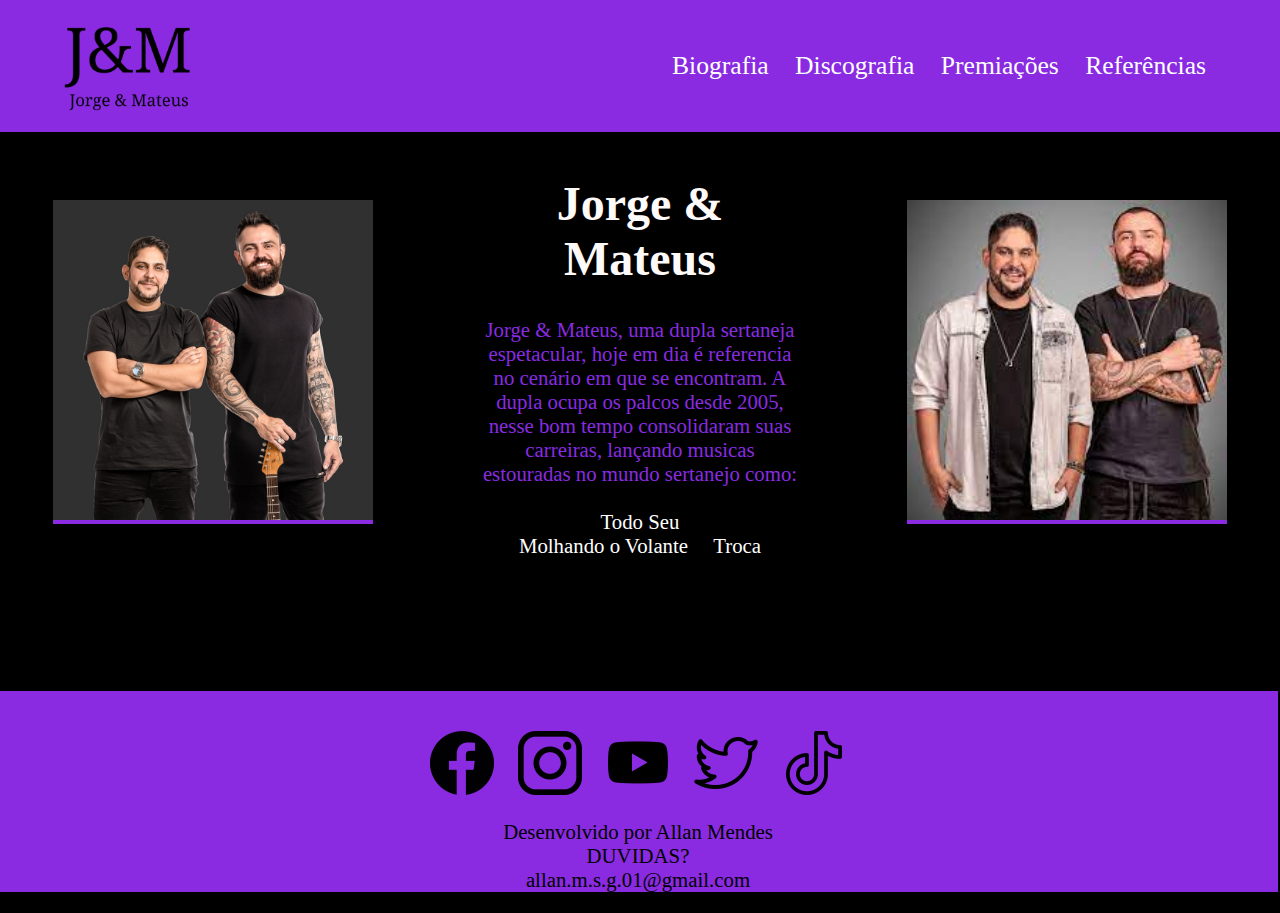
<file: index.html>
<!DOCTYPE html>
<html lang="pt-br">
    <head>
        
        <meta charset="UTF-8">
        
        <meta http-equiv="X-UA-Compatible" content="IE=edge">
        
        <meta name="viewport" content="width=device-width, initial-scale=1.0">
        
        <link rel="stylesheet" href="Style.css" type="text/css"> 
        
        <title> Home </title>
    
    </head>
    
    <body>
        <section id="Index1">    
            
            <div id="header">

                <div class="logo">

                    <img class="tam-log" src="index/Topooo.png">

                </div>

                <div class="botoes">
                    
                    <a href="Biografia.html">
                        Biografia
                    </a>
                    
                    <a href="Discografia.html">
                        Discografia
                    </a>
                     
                    <a href="premiacoes.html">
                        Premiações
                    </a>

                    <a href="Referências.html">
                        Referências
                    </a>
                    

                </div>

            </div>

        </section>
        
        <section id="index2">

            <div id="container">

                <div class="ct1">

                    <img class="img1" src="index/ct1.jpg">

                </div>

                <div class="ct2">
                    
                    <h1>
                        
                        Jorge & Mateus

                    </h1>

                        <p>

                            Jorge & Mateus, uma dupla sertaneja espetacular, hoje em dia é referencia 
                            no cenário em que se encontram.
                            A dupla ocupa os palcos desde 2005, nesse bom tempo consolidaram suas 
                            carreiras, lançando musicas estouradas no mundo sertanejo como: <br> <br>
                            <a href="https://music.youtube.com/watch?v=-cMBWZLRVvU&list=RDAMVM-cMBWZLRVvU">Todo Seu</a> <br> 
                            <a href="https://music.youtube.com/watch?v=nqlZ8OOw1gU&list=RDAMVM-cMBWZLRVvU">Molhando o Volante</a> 
                            <a href="https://music.youtube.com/watch?v=RKdaqgmLTE0&list=RDAMVMRKdaqgmLTE0">Troca</a>


                        </p>

                </div>

                <div class="ct3">

                    <img src="index/ct3.jpg" class="img3">

                </div>

            </div>

        </section>
        
        <section id="index3">
            
            <div class="endpag">
                
                <div class="redes">

                    <a href="https://pt-br.facebook.com/jorgeemateus/events">

                        <img class="imgredes" src="Redes/FB.png">

                    </a>

                    <a href="https://www.instagram.com/jorgeemateus/">

                        <img class="imgredes" src="Redes/insta.png" >

                    </a>

                    <a href="https://www.youtube.com/channel/UCL64gn1KZ1C-u87BGQv3b6w">

                        <img class="imgredes" src="Redes/yt.png" >

                    </a>

                    <a href="https://twitter.com/jorgeemateus?ref_src=twsrc%5Egoogle%7Ctwcamp%5Eserp%7Ctwgr%5Eauthor">

                        <img class="imgredes" src="Redes/tw.png" >

                    </a>

                    <a href="https://www.tiktok.com/@jorgeemateus?lang=pt-BR">

                        <img class="imgredes" src="Redes/tk.png" >

                    </a>

                </div>

                <div class="ctt">
                    
                    <p>   
                        
                        Desenvolvido por Allan Mendes <br>
                        DUVIDAS?<br>
                        allan.m.s.g.01@gmail.com

                    </p> 

                </div>

            </div>
            
        </section>
        
    </body>

</html>
</file>
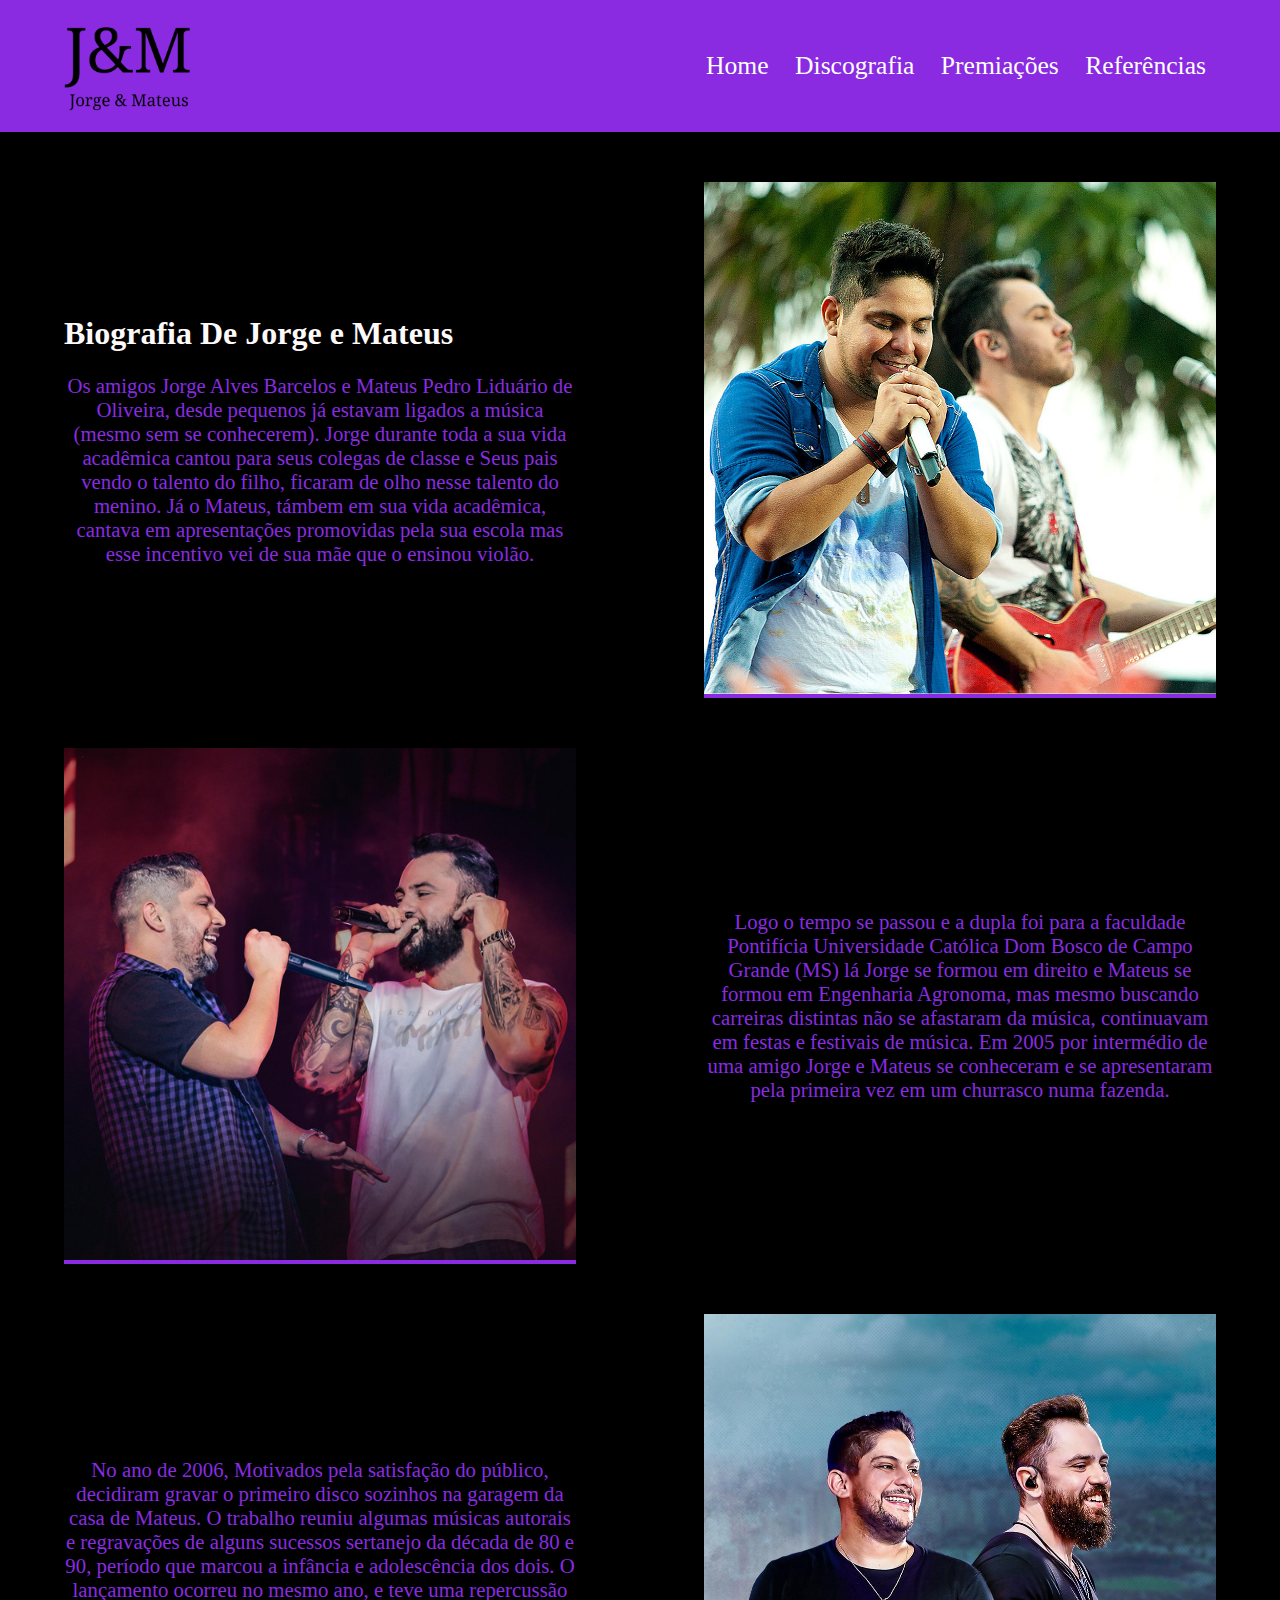
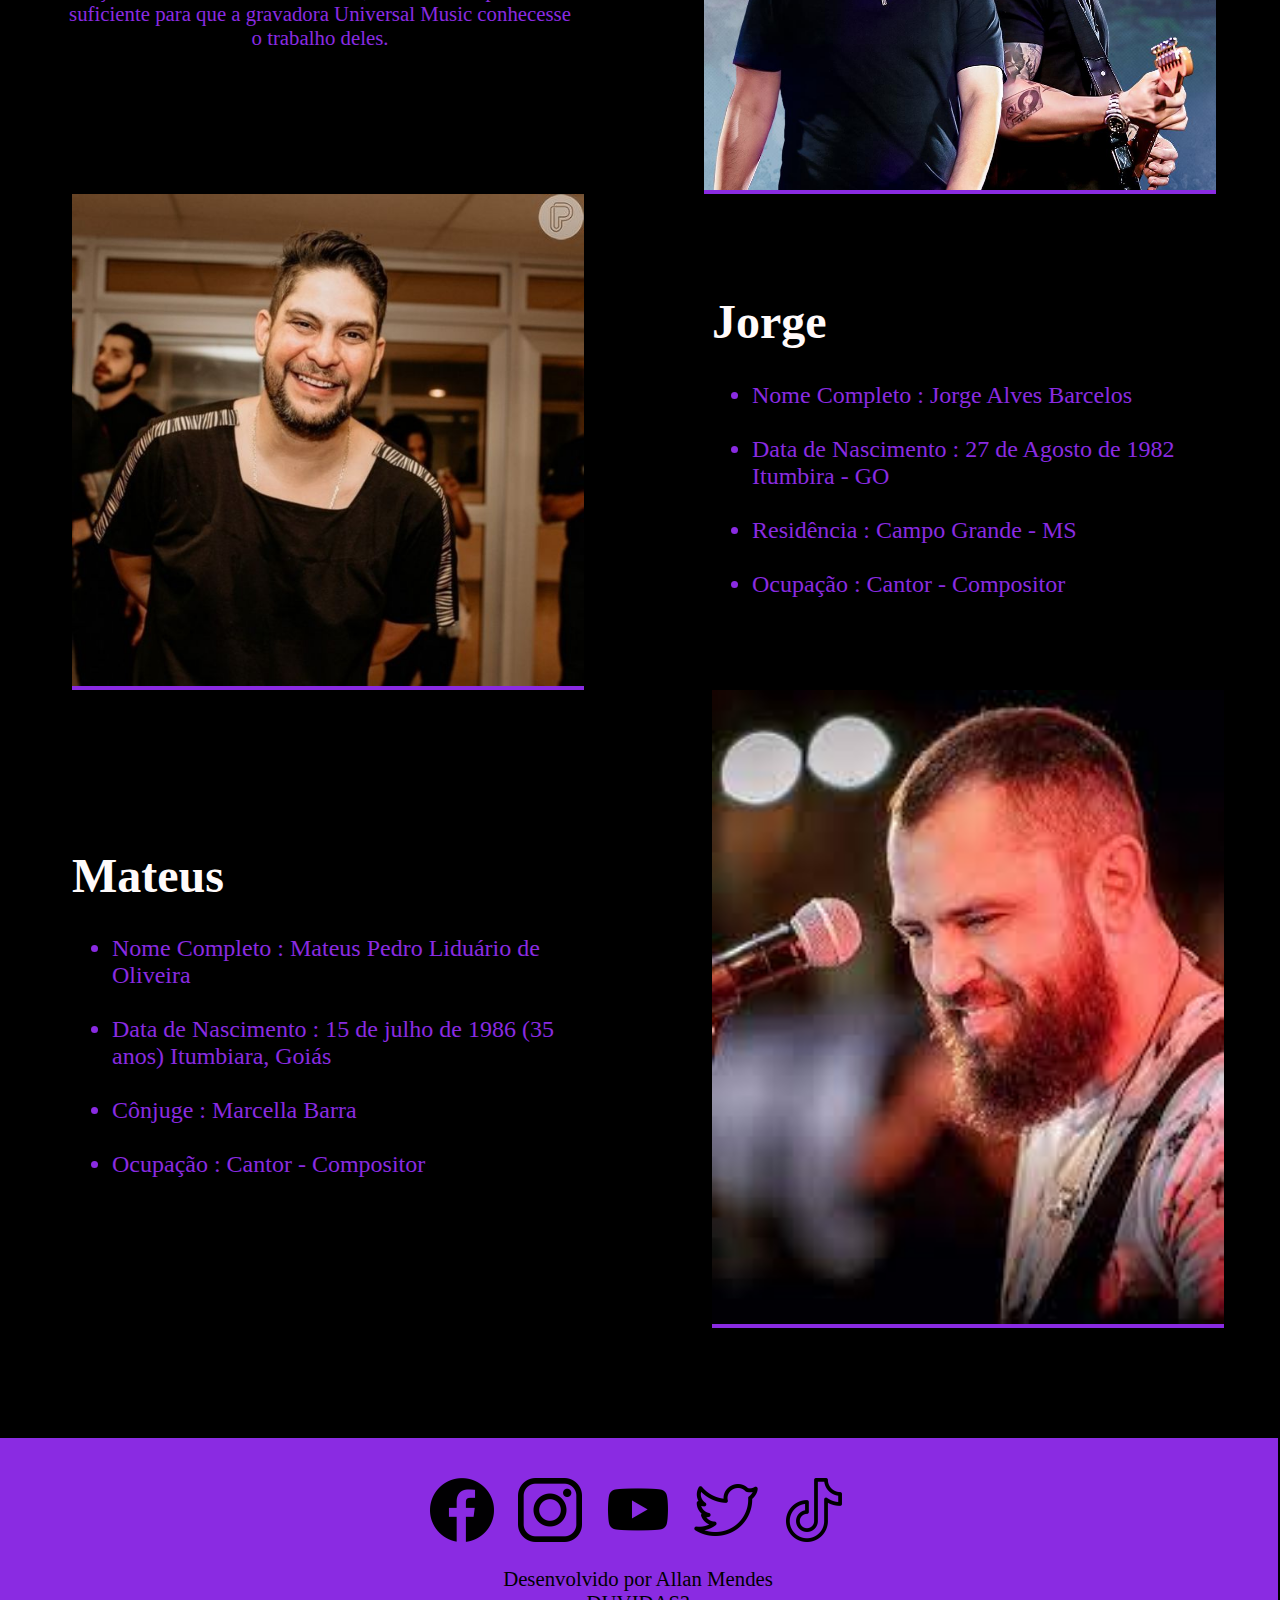
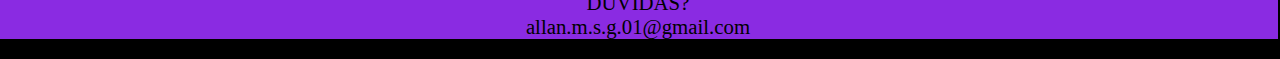
<file: Biografia.html>
<!DOCTYPE html>
<html lang="pt-br">
    <head>
        
        <meta charset="UTF-8">
        
        <meta http-equiv="X-UA-Compatible" content="IE=edge">
        
        <meta name="viewport" content="width=device-width, initial-scale=1.0">
        
        <link rel="stylesheet" href="Style.css" type="text/css">
        
        <title>Biografia</title>
    
    </head>

    <body>
    
        <section id="biography1">
            
            <div id="header">

                <div class="logo">

                    <img class="tam-log" src="index/Topooo.png">

                </div>

                <div class="botoes">
                    
                    <a href="index.html">
                        Home
                    </a>
                    
                    <a href="Discografia.html">
                        Discografia
                    </a>
                     
                    <a href="premiacoes.html">
                        Premiações
                    </a>

                    <a href="Referências.html">
                        Referências
                    </a>
                    

                </div>

            </div>

        </section>

        <section id="biography2">

            <div id="model">

                <div class="catx1">

                    <h1 align="left">
                        
                        Biografia De Jorge e Mateus

                    </h1>

                        <p>

                            Os amigos Jorge Alves Barcelos e Mateus Pedro Liduário de Oliveira, desde pequenos já
                            estavam ligados a música (mesmo sem se conhecerem). Jorge durante toda a sua vida acadêmica
                            cantou para seus colegas de classe e Seus pais vendo o talento do filho, ficaram de olho
                            nesse talento do menino. Já o Mateus, támbem em sua vida acadêmica, cantava em apresentações promovidas pela sua escola
                            mas esse incentivo vei de sua mãe que o ensinou violão.

                        </p>

                </div>

                <div class="catx2">

                    <img class="imgcatx" src="Biography/catximg.jpg">

                </div>

            </div>

        </section>

        <Section id="biography3">

            <div id="model2">

                <div class="catx2">

                    <img src="Biography/catximg2.jpg" class="imgcatx">

                </div>

                <div class="catx1">

                    <p>

                        Logo o tempo se passou e a dupla foi para a faculdade Pontifícia Universidade Católica Dom Bosco de Campo Grande (MS)
                        lá Jorge se formou em direito e Mateus se formou em Engenharia Agronoma, mas mesmo buscando
                        carreiras distintas não se afastaram da música, continuavam em festas e festivais de música.
                        Em 2005 por intermédio de uma amigo Jorge e Mateus se conheceram e se apresentaram pela primeira
                        vez em um churrasco numa fazenda.

                    </p>

                </div>

            </div>

        </Section>

        <section id="biography4">
            
            <div id="model3">

                <div class="catx1">

                    <p>
                        No ano de 2006, Motivados pela satisfação do público, decidiram gravar o primeiro disco sozinhos
                        na garagem da casa de Mateus. O trabalho reuniu algumas músicas autorais e regravações de alguns sucessos sertanejo
                        da década de 80 e 90, período que marcou a infância e adolescência dos dois. O lançamento ocorreu no mesmo ano,
                        e teve uma repercussão suficiente para que a gravadora Universal Music conhecesse o trabalho deles.
                    
                    </p>

                </div>

                <div class="catx2">

                    <img src="Biography/catximg3.jpg" class="imgcatx">

                </div>

            </div>

        </section>
        
        <section id="biography5">

            <div id="Jorge">

                <div class="imgjorge">

                    <img class="tamjg" src="Biography/jgimg.jpg">

                </div>

                <div class="list">

                    <h1>

                        Jorge

                    </h1>

                    <ul>

                        <li>

                            Nome Completo : Jorge Alves Barcelos

                        </li>
                        
                        <br>
                        
                        <li>

                            Data de Nascimento : 27 de Agosto de 1982 <br>
                            Itumbira - GO

                        </li>

                        <br>

                        <li>

                            Residência : Campo Grande - MS

                        </li>

                        <br>

                        <li>

                            Ocupação : Cantor - Compositor

                        </li>

                    </ul>

                </div>

            </div>

        </section>

        <section id="biography6">

            <div id="mateus">

                <div class="list">

                    <h1>

                        Mateus

                    </h1>

                    <ul>

                        <li>

                            Nome Completo : Mateus Pedro Liduário de Oliveira

                        </li>
                        
                        <br>
                        
                        <li>

                            Data de Nascimento : 15 de julho de 1986 (35 anos)
                            Itumbiara, Goiás

                        </li>

                        <br>

                        <li>

                            Cônjuge : Marcella Barra

                        </li>

                        <br>

                        <li>

                            Ocupação : Cantor - Compositor

                        </li>

                    </ul>

                </div>

                <div class="imgjorge">

                    <img class="tamjg" src="Biography/mtimg.jpg">

                </div>

            </div>

        </section>

        <section id="biographyend">

            <div class="endpag">
                
                <div class="redes">

                    <a href="https://pt-br.facebook.com/jorgeemateus/events">

                        <img class="imgredes" src="Redes/FB.png">

                    </a>

                    <a href="https://www.instagram.com/jorgeemateus/">

                        <img class="imgredes" src="Redes/insta.png" >

                    </a>

                    <a href="https://www.youtube.com/channel/UCL64gn1KZ1C-u87BGQv3b6w">

                        <img class="imgredes" src="Redes/yt.png" >

                    </a>

                    <a href="https://twitter.com/jorgeemateus?ref_src=twsrc%5Egoogle%7Ctwcamp%5Eserp%7Ctwgr%5Eauthor">

                        <img class="imgredes" src="Redes/tw.png" >

                    </a>

                    <a href="https://www.tiktok.com/@jorgeemateus?lang=pt-BR">

                        <img class="imgredes" src="Redes/tk.png" >

                    </a>

                </div>

                <div class="ctt">
                    
                    <p>   
                        
                        Desenvolvido por Allan Mendes <br>
                        DUVIDAS?<br>
                        allan.m.s.g.01@gmail.com

                    </p> 

                </div>

            </div>

        </section>

    </body>

</html>
</file>
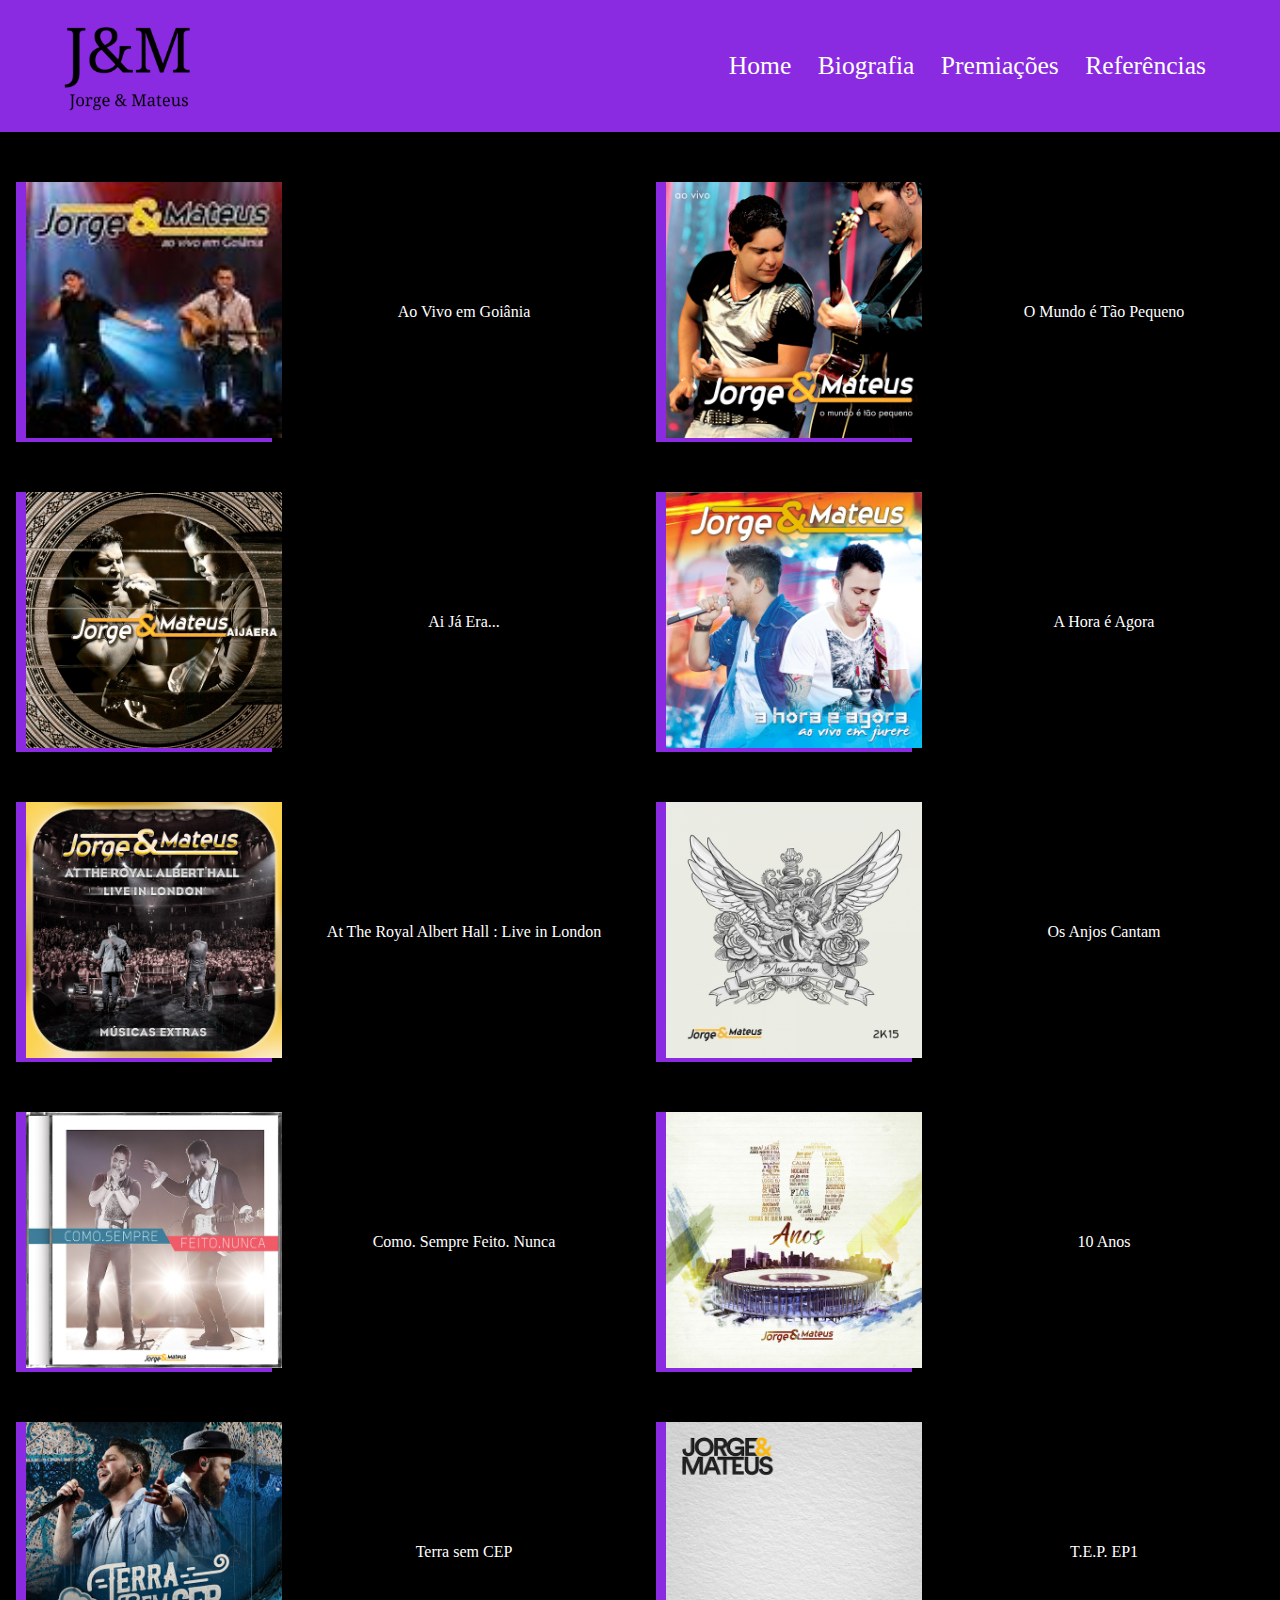
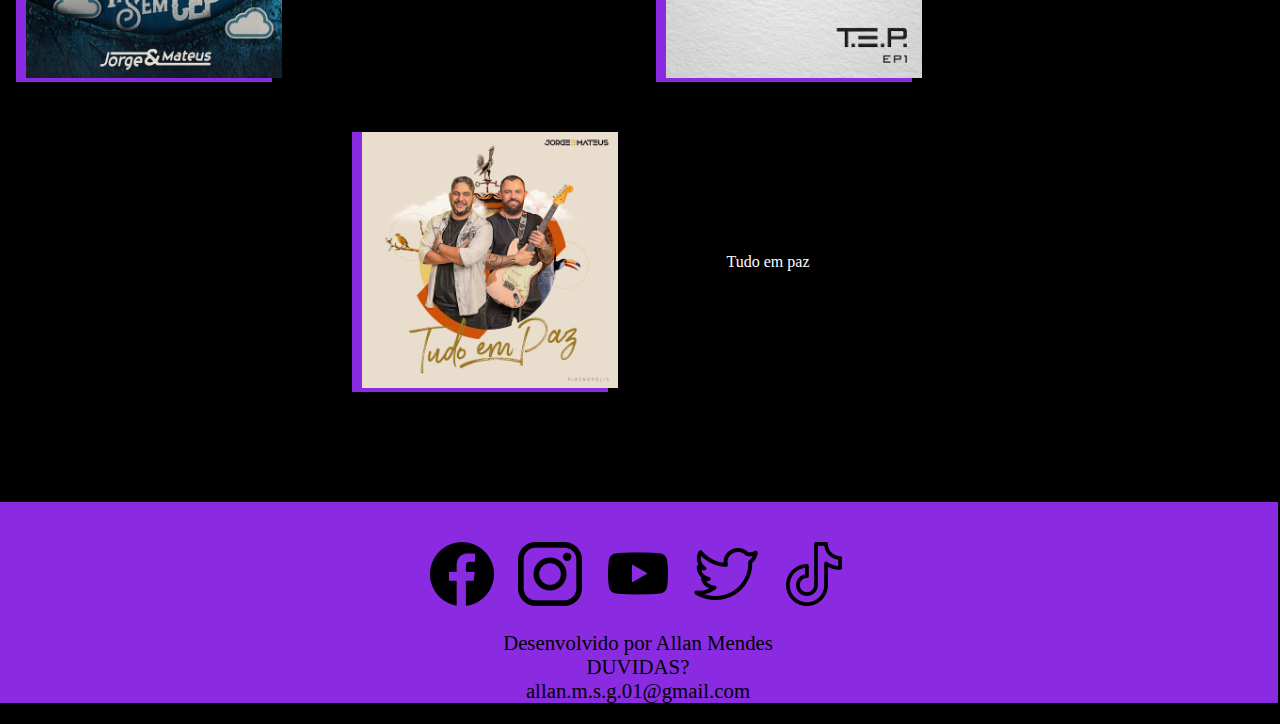
<file: Discografia.html>
<!DOCTYPE html>
<html lang="pt-BR">
    
    <head>
        
        <meta charset="UTF-8">
        
        <meta http-equiv="X-UA-Compatible" content="IE=edge">
        
        <meta name="viewport" content="width=device-width, initial-scale=1.0">
        
        <link rel="stylesheet" href="Style.css" type="text/css">

        <title>Discografia</title>

    </head>

    <body>
    
        <section id="discography1">

            <div id="header">

                <div class="logo">

                    <img class="tam-log" src="index/Topooo.png">

                </div>

                <div class="botoes">
                    
                    <a href="index.html">
                        Home
                    </a>
                    
                    <a href="Biografia.html">
                        Biografia
                    </a>
                     
                    <a href="premiacoes.html">
                        Premiações
                    </a>

                    <a href="Referências.html">
                        Referências
                    </a>
                    

                </div>

            </div>

        </section>

        <section id="discography2">

            <div id="Disc12">

                <div class="disc">

                    <a href="https://music.youtube.com/playlist?list=OLAK5uy_nh4J2W77S40gTJDV4twIhDFrnA4Zn7-fg">
                        
                        <img class="imgdisc" src="Discos/2007.jpg">

                    </a>

                </div>

                <div class="namedisc">

                    <a href="https://music.youtube.com/playlist?list=OLAK5uy_nh4J2W77S40gTJDV4twIhDFrnA4Zn7-fg">  
                    
                        Ao Vivo em Goiânia

                    </a>

                </div>

                <div class="disc">

                    <a href="https://music.youtube.com/playlist?list=OLAK5uy_mORpowfyfEZJg3Ge24tzaY7l_VdBBi0h0">
                    
                        <img src="Discos/2009.jpg" class="imgdisc">

                    </a>

                </div>

                <div class="namedisc">

                    <a href="https://music.youtube.com/playlist?list=OLAK5uy_mORpowfyfEZJg3Ge24tzaY7l_VdBBi0h0">

                        O Mundo é Tão Pequeno

                    </a>

                </div>

            </div>

        </section>

        <section id="dicography3">

            <div id="disc34">

                <div class="disc">

                    <a href="https://music.youtube.com/playlist?list=OLAK5uy_lKlMQjRkTt4ZNiJr4iTs7xgqxgDMG1qT4">
                        
                        <img class="imgdisc" src="Discos/2010.jpg">

                    </a>

                </div>

                <div class="namedisc">

                    <a href="https://music.youtube.com/playlist?list=OLAK5uy_lKlMQjRkTt4ZNiJr4iTs7xgqxgDMG1qT4">  
                    
                        Ai Já Era...

                    </a>

                </div>

                <div class="disc">

                    <a href="https://music.youtube.com/playlist?list=OLAK5uy_kqVyF29u1sPJNRoeuRUFiRkLI1qgnWjJE">
                    
                        <img src="Discos/2012.jpg" class="imgdisc">

                    </a>

                </div>

                <div class="namedisc">

                    <a href="https://music.youtube.com/playlist?list=OLAK5uy_kqVyF29u1sPJNRoeuRUFiRkLI1qgnWjJE">

                        A Hora é Agora

                    </a>

                </div>

            </div>

        </section>

        <section id="discography4">

            <div id="disc56">

                <div class="disc">

                    <a href="https://music.youtube.com/playlist?list=OLAK5uy_lOtn3MmKr2EPrKHU0fcLIbkBCXrrdrFNU">
                        
                        <img class="imgdisc" src="Discos/2013.jpg">

                    </a>

                </div>

                <div class="namedisc">

                    <a href="https://music.youtube.com/playlist?list=OLAK5uy_lOtn3MmKr2EPrKHU0fcLIbkBCXrrdrFNU">  
                    
                        At The Royal Albert Hall : Live in London

                    </a>

                </div>

                <div class="disc">

                    <a href="https://www.vagalume.com.br/jorge-e-mateus/discografia/os-anjos-cantam.html">
                    
                        <img src="Discos/2015.jpg" class="imgdisc">

                    </a>

                </div>

                <div class="namedisc">

                    <a href="https://www.vagalume.com.br/jorge-e-mateus/discografia/os-anjos-cantam.html">

                       Os Anjos Cantam

                    </a>

                </div>

            </div>

        </section>

        <section id="discography5">

            <div id="disc78">

                <div class="disc">
    
                    <a href="https://music.youtube.com/playlist?list=OLAK5uy_mtCNNsbBtNgHSQCPJcsWGuKUub5EhLNP8">
                            
                        <img class="imgdisc" src="Discos/2016.jpg">
    
                    </a>
    
                </div>
    
                <div class="namedisc">
    
                    <a href="https://music.youtube.com/playlist?list=OLAK5uy_mtCNNsbBtNgHSQCPJcsWGuKUub5EhLNP8">  
                        
                        Como. Sempre Feito. Nunca
    
                    </a>
    
                </div>
    
                <div class="disc">
    
                    <a href="https://music.youtube.com/playlist?list=OLAK5uy_m3hXXXjETZkFHMTgOsgZteIBLrLwECzQc">
                        
                        <img src="Discos/10anos.jpg" class="imgdisc">
    
                    </a>
    
                </div>
    
                <div class="namedisc">
    
                    <a href="https://music.youtube.com/playlist?list=OLAK5uy_m3hXXXjETZkFHMTgOsgZteIBLrLwECzQc">
    
                        10 Anos
    
                    </a>
    
                </div>    

            </div>

        </section>

        <section id="discography6">

            <div id="disc910">

                <div class="disc">
    
                    <a href="https://music.youtube.com/playlist?list=OLAK5uy_lTztK-TiO0rNau6HC0Mj5xOCQNB5AP7tw">
                            
                        <img class="imgdisc" src="Discos/2018.jpg">
    
                    </a>
    
                </div>
    
                <div class="namedisc">
    
                    <a href="https://music.youtube.com/playlist?list=OLAK5uy_lTztK-TiO0rNau6HC0Mj5xOCQNB5AP7tw">  
                        
                        Terra sem CEP
    
                    </a>
    
                </div>
    
                <div class="disc">
    
                    <a href="https://music.youtube.com/playlist?list=OLAK5uy_kPNEK-_bWLf9ojstnB_x7wpWBuh9bN66o">
                        
                        <img src="Discos/2020.jpg" class="imgdisc">
    
                    </a>
    
                </div>
    
                <div class="namedisc">
    
                    <a href="https://music.youtube.com/playlist?list=OLAK5uy_kPNEK-_bWLf9ojstnB_x7wpWBuh9bN66o">
    
                        T.E.P. EP1
    
                    </a>
    
                </div>    

            </div>

        </section>

        <section id="discography7">

            <div id="disc11">

                <div class="disc">
    
                    <a href="https://music.youtube.com/playlist?list=OLAK5uy_ke_EPc6j3KYNP6Y_jjq9EZJ4b4ULQ-Cqc">
                            
                        <img class="imgdisc" src="Discos/2021.jpg">
    
                    </a>
    
                </div>
    
                <div class="namedisc">
    
                    <a href="https://music.youtube.com/playlist?list=OLAK5uy_ke_EPc6j3KYNP6Y_jjq9EZJ4b4ULQ-Cqc">  
                        
                        Tudo em paz
                        
                    </a>

            </div>

        </section>
        
        <section id="Discographyend">

            <div class="endpag">
                
                <div class="redes">

                    <a href="https://pt-br.facebook.com/jorgeemateus/events">

                        <img class="imgredes" src="Redes/FB.png">

                    </a>

                    <a href="https://www.instagram.com/jorgeemateus/">

                        <img class="imgredes" src="Redes/insta.png" >

                    </a>

                    <a href="https://www.youtube.com/channel/UCL64gn1KZ1C-u87BGQv3b6w">

                        <img class="imgredes" src="Redes/yt.png" >

                    </a>

                    <a href="https://twitter.com/jorgeemateus?ref_src=twsrc%5Egoogle%7Ctwcamp%5Eserp%7Ctwgr%5Eauthor">

                        <img class="imgredes" src="Redes/tw.png" >

                    </a>

                    <a href="https://www.tiktok.com/@jorgeemateus?lang=pt-BR">

                        <img class="imgredes" src="Redes/tk.png" >

                    </a>

                </div>

                <div class="ctt">
                    
                    <p>   
                        
                        Desenvolvido por Allan Mendes <br>
                        DUVIDAS?<br>
                        allan.m.s.g.01@gmail.com

                    </p> 

                </div>

            </div>

        </section>

    </body>

</html>
</file>
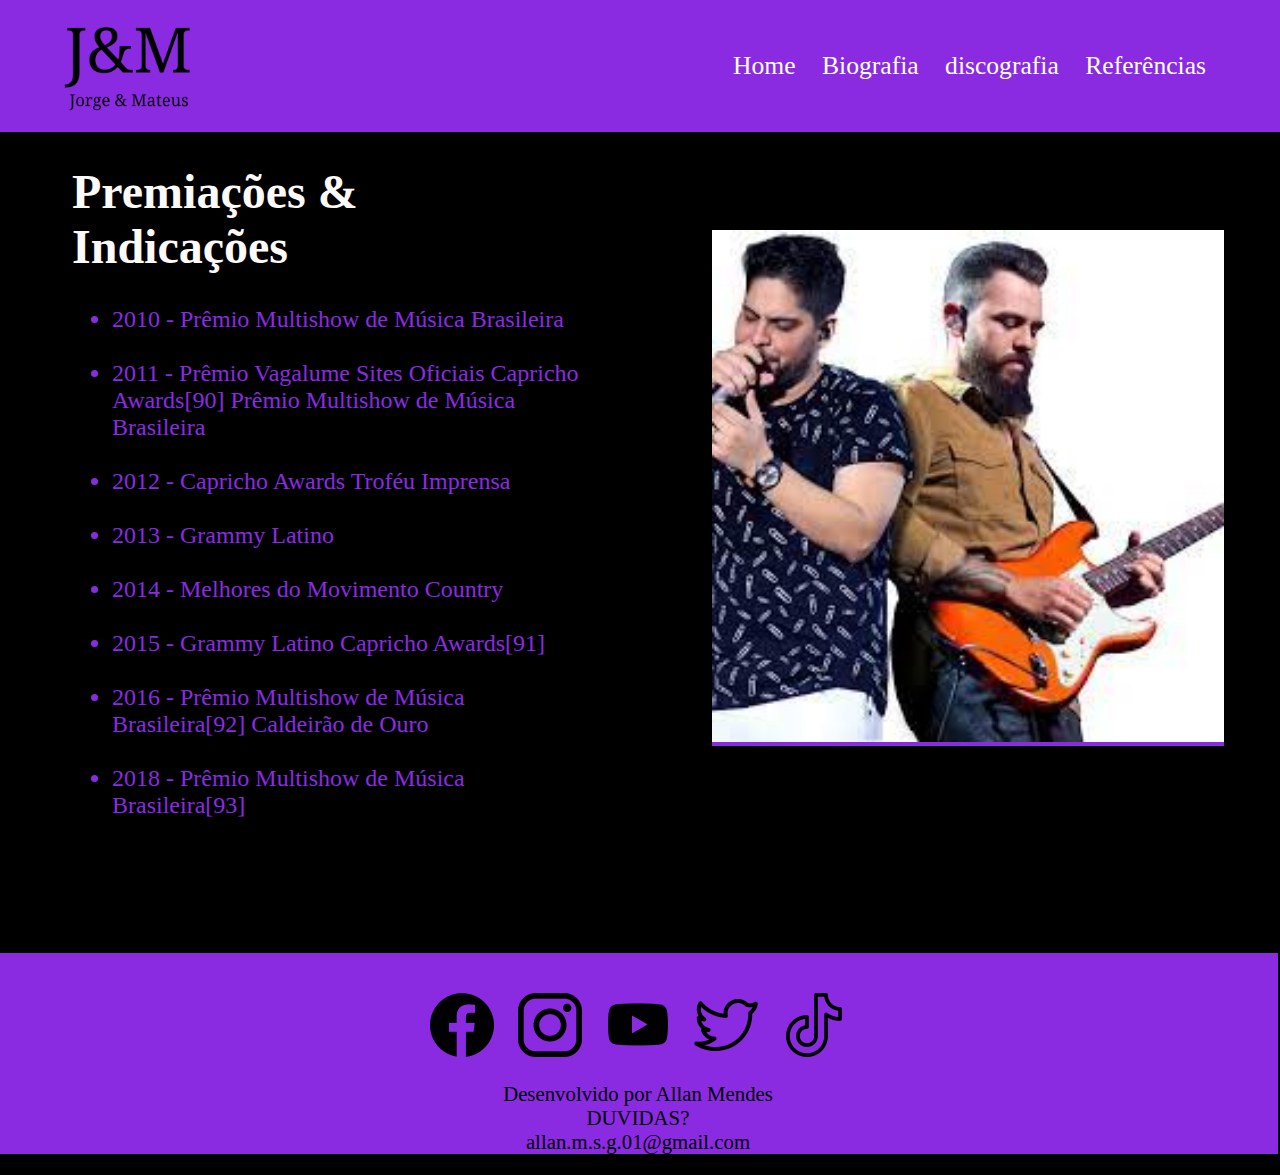
<file: premiacoes.html>
<!DOCTYPE html>
<html lang="pt-BR">
    
    <head>
    
        <meta charset="UTF-8">
    
        <meta http-equiv="X-UA-Compatible" content="IE=edge">
    
        <meta name="viewport" content="width=device-width, initial-scale=1.0">
    
        <link rel="stylesheet" href="Style.css" type="text/css">
        
        <title>Premiações</title>
    
    </head>
    
    <body>
    
        <section id="awards1">

            <div id="header">

                <div class="logo">

                    <img class="tam-log" src="index/Topooo.png">

                </div>

                <div class="botoes">
                    
                    <a href="index.html">
                        Home
                    </a>
                    
                    <a href="Biografia.html">
                        Biografia
                    </a>
                     
                    <a href="Discografia.html">
                        discografia
                    </a>

                    <a href="Referências.html">
                        Referências
                    </a>
                    

                </div>

            </div>

        </section>

        <section id="awards2">

            <div id="awards">

                <div class="list">

                    <h1> Premiações & Indicações </h1> 

                    <ul>
                        <li>
                            
                            2010 - Prêmio Multishow de Música Brasileira
            
                        </li>
            <br>            
                        <li>
                            
                            2011 - Prêmio Vagalume	Sites Oficiais
                            Capricho Awards[90]
                            Prêmio Multishow de Música Brasileira

                        </li>
            <br>
                        <li>
                            
                            2012 - Capricho Awards
                            Troféu Imprensa

                        </li>
            <br>
                        <li>
                            
                            2013 - Grammy Latino

                        </li>
            <br>
                        <li>
                            
                            2014 - Melhores do Movimento Country

                        </li>
            <br>
                        <li>
                           
                            2015 - Grammy Latino
                            Capricho Awards[91]

                        </li>
            <br>
                        <li>
                          
                            2016 - Prêmio Multishow de Música Brasileira[92]
                            Caldeirão de Ouro

                        </li>
            <br>
                        <li>
                            
                            2018 - Prêmio Multishow de Música Brasileira[93]

                        </li>

                    </ul>

                </div>

                <div class="cximgawards">

                    <img src="awards/awards.jpg" class="awardsjm">

                </div>

            </div>

        </section>

        <section id="endawards">

            <div class="endpag">
                
                <div class="redes">

                    <a href="https://pt-br.facebook.com/jorgeemateus/events">

                        <img class="imgredes" src="Redes/FB.png">

                    </a>

                    <a href="https://www.instagram.com/jorgeemateus/">

                        <img class="imgredes" src="Redes/insta.png" >

                    </a>

                    <a href="https://www.youtube.com/channel/UCL64gn1KZ1C-u87BGQv3b6w">

                        <img class="imgredes" src="Redes/yt.png" >

                    </a>

                    <a href="https://twitter.com/jorgeemateus?ref_src=twsrc%5Egoogle%7Ctwcamp%5Eserp%7Ctwgr%5Eauthor">

                        <img class="imgredes" src="Redes/tw.png" >

                    </a>

                    <a href="https://www.tiktok.com/@jorgeemateus?lang=pt-BR">

                        <img class="imgredes" src="Redes/tk.png" >

                    </a>

                </div>

                <div class="ctt">
                    
                    <p>   
                        
                        Desenvolvido por Allan Mendes <br>
                        DUVIDAS?<br>
                        allan.m.s.g.01@gmail.com

                    </p> 

                </div>

            </div>


        </section>

    </body>

</html>
</file>
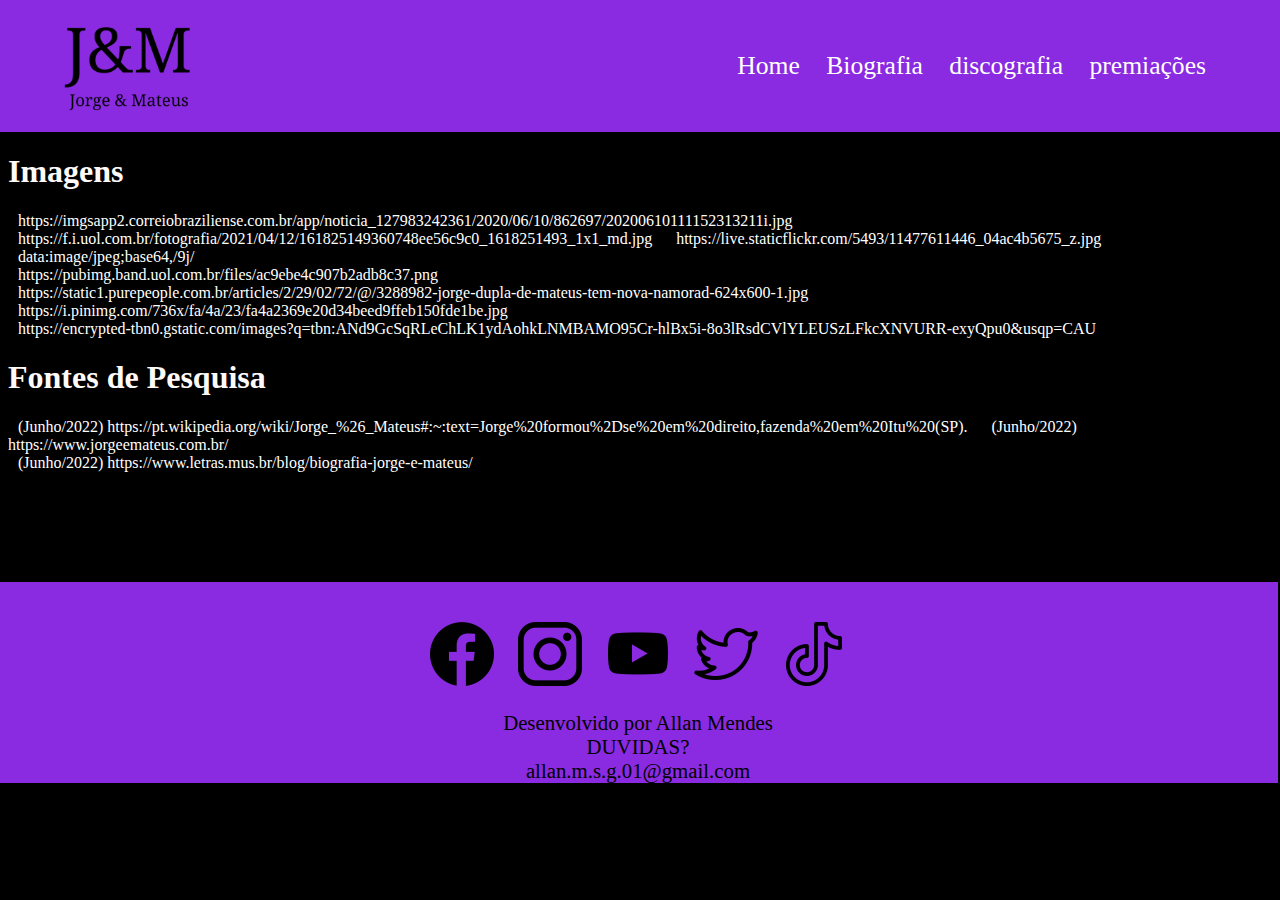
<file: Referências.html>
<!DOCTYPE html>
<html lang="en">
    
    <head>
        <meta charset="UTF-8">
    
        <meta http-equiv="X-UA-Compatible" content="IE=edge">
    
        <meta name="viewport" content="width=device-width, initial-scale=1.0">
    
        <link rel="stylesheet" href="Style.css" type="text/css">
    
        <title> Referência </title>
    </head>

    <body>

        <section id="reference1">

            <div id="header">

                <div class="logo">

                    <img class="tam-log" src="index/Topooo.png">

                </div>

                <div class="botoes">
                    
                    <a href="index.html">
                        Home
                    </a>
                    
                    <a href="Biografia.html">
                        Biografia
                    </a>
                     
                    <a href="Discografia.html">
                        discografia
                    </a>

                    <a href="premiacoes.html">
                        premiações
                    </a>
                    

                </div>

            </div>            

        </section>

        <section id="reference2">

            <div id="referenceimgs">

                <h1>

                    Imagens

                </h1>

                <a href="https://imgsapp2.correiobraziliense.com.br/app/noticia_127983242361/2020/06/10/862697/20200610111152313211i.jpg">

                    https://imgsapp2.correiobraziliense.com.br/app/noticia_127983242361/2020/06/10/862697/20200610111152313211i.jpg

                </a>

                <a href="https://f.i.uol.com.br/fotografia/2021/04/12/161825149360748ee56c9c0_1618251493_1x1_md.jpg">

                    https://f.i.uol.com.br/fotografia/2021/04/12/161825149360748ee56c9c0_1618251493_1x1_md.jpg

                </a>

                <a href="https://live.staticflickr.com/5493/11477611446_04ac4b5675_z.jpg">

                    https://live.staticflickr.com/5493/11477611446_04ac4b5675_z.jpg

                </a> <br>

                <a href="[data-uri]">

                    [data-uri]

                </a> <br>

                <a href="https://pubimg.band.uol.com.br/files/ac9ebe4c907b2adb8c37.png">

                    https://pubimg.band.uol.com.br/files/ac9ebe4c907b2adb8c37.png

                </a><br>

                <a href="https://static1.purepeople.com.br/articles/2/29/02/72/@/3288982-jorge-dupla-de-mateus-tem-nova-namorad-624x600-1.jpg">

                    https://static1.purepeople.com.br/articles/2/29/02/72/@/3288982-jorge-dupla-de-mateus-tem-nova-namorad-624x600-1.jpg

                </a> <br>

                <a href="https://i.pinimg.com/736x/fa/4a/23/fa4a2369e20d34beed9ffeb150fde1be.jpg">

                    https://i.pinimg.com/736x/fa/4a/23/fa4a2369e20d34beed9ffeb150fde1be.jpg

                </a> <br>

                <a href="https://encrypted-tbn0.gstatic.com/images?q=tbn:ANd9GcSqRLeChLK1ydAohkLNMBAMO95Cr-hlBx5i-8o3lRsdCVlYLEUSzLFkcXNVURR-exyQpu0&usqp=CAU">

                    https://encrypted-tbn0.gstatic.com/images?q=tbn:ANd9GcSqRLeChLK1ydAohkLNMBAMO95Cr-hlBx5i-8o3lRsdCVlYLEUSzLFkcXNVURR-exyQpu0&usqp=CAU

                </a>


            </div>

        </section>

        <section id="reference3">

            <div id="font">

                <h1>

                    Fontes de Pesquisa 

                </h1>

                <a href="https://pt.wikipedia.org/wiki/Jorge_%26_Mateus#:~:text=Jorge%20formou%2Dse%20em%20direito,fazenda%20em%20Itu%20(SP).">
                    
                    (Junho/2022) https://pt.wikipedia.org/wiki/Jorge_%26_Mateus#:~:text=Jorge%20formou%2Dse%20em%20direito,fazenda%20em%20Itu%20(SP).

                 </a>
             
                 <a href="https://www.jorgeemateus.com.br/">
                     
                    (Junho/2022) https://www.jorgeemateus.com.br/

                 </a>
             <br>
                 
                <a href="https://www.letras.mus.br/blog/biografia-jorge-e-mateus/">
                     
                (Junho/2022) https://www.letras.mus.br/blog/biografia-jorge-e-mateus/
                 
                </a>
             

            </div>

        </section>

        <section id="endreference">

            <div class="endpag">
                
                <div class="redes">

                    <a href="https://pt-br.facebook.com/jorgeemateus/events">

                        <img class="imgredes" src="Redes/FB.png">

                    </a>

                    <a href="https://www.instagram.com/jorgeemateus/">

                        <img class="imgredes" src="Redes/insta.png" >

                    </a>

                    <a href="https://www.youtube.com/channel/UCL64gn1KZ1C-u87BGQv3b6w">

                        <img class="imgredes" src="Redes/yt.png" >

                    </a>

                    <a href="https://twitter.com/jorgeemateus?ref_src=twsrc%5Egoogle%7Ctwcamp%5Eserp%7Ctwgr%5Eauthor">

                        <img class="imgredes" src="Redes/tw.png" >

                    </a>

                    <a href="https://www.tiktok.com/@jorgeemateus?lang=pt-BR">

                        <img class="imgredes" src="Redes/tk.png" >

                    </a>

                </div>

                <div class="ctt">
                    
                    <p>   
                        
                        Desenvolvido por Allan Mendes <br>
                        DUVIDAS?<br>
                        allan.m.s.g.01@gmail.com

                    </p> 

                </div>

            </div>

        </section>
    
    </body>

</html>
</file>
<file: Style.css>
body {
    background-color: black;
}

#header {

    background-color: blueviolet;
    width: 100vw;
    height: auto;
    display: flex;
    justify-content: space-around;
    margin-top: -8px;
    margin-left: -8px;
    align-items: center;
}

.logo {
    
    width: 10vw;
    height: 90%;
   

}

.botoes {

    width: 70vw;
    height: 25%;
    text-align: right;
    font-size: 2vw;
}

.tam-log {

    width: 100%;
    height: 100% ;

}

a:link {
    transition: all 0.3s ease;
    text-decoration: none;
    color: white;
    font-family: Verdana;
    padding: 10px;

}
  a:visited {
    color: white;
  }
 
  a:hover {
    color: black;
  }
 
  a:active {
    color: #27cc4d;
  }

#container {
    width: 100vw;
    height: auto;
    justify-content: space-around;
    margin-left: -8px;
    display: flex;
    margin-top: 10PX;
    align-items: center;
  }

.ct1 {
    width: 25%;
    height: auto;
    background-color: blueviolet;
  }

.ct2 {
    width: 25%;
    height: auto;
    text-align: center;
    color: blueviolet;
    font-size: 1.5rem;
    padding: 2px;
    font-family: Impact;

}

.ct3 {
    width: 25%;
    height: auto;
    background-color: blueviolet; 
}

.img1 {
    width: 100%;
    height: 100%;
}

.img3 {
    width: 100%;
    height: 100%;  
}

p {
    font-size: 1.3rem;
    font-family: Verdana;
}

h1 {
    color: snow;
    font-family: Impact;
}

.endpag {
    
    width: 100vw;
    height: auto;
    margin-left: -10px;
    margin-top: 110px;
    background-color: blueviolet;
    font-size: 1rem;
    justify-content: center;
    font-family: Arial;
    align-items: end;
    text-align: center;
   
}

.ctt {
    text-align: center;
}

.imgredes {
    width: 5vw;
    height: auto;
    margin-top: 40px;
}

#model {

    width: 100vw;
    height: auto;
    margin-left: -8px;
    margin-top: 50px;
    display: flex;
    justify-content: space-around;
    align-items: center;
}

.catx1 {

    width: 40%;
    height: auto;
    text-align: center;
    color: blueviolet;

}

.catx2 {

    width: 40%;
    height: auto;
    background-color: blueviolet;
}

.imgcatx {

    width: 100%;
    height: auto;
}

#model2 {
    
    width: 100vw;
    height: auto;
    margin-left: -8px;
    margin-top: 50px;
    display: flex;
    justify-content: space-around;
    align-items: center;
}

#model3 {

    width: 100vw;
    height: auto;
    margin-left: -8px;
    margin-top: 50px;
    display: flex;
    justify-content: space-around;
    align-items: center;
} 

#Disc12 {

    width: 100vw;
    height: auto;
    margin-top: 50px;
    margin-left: -8px;
    display: flex;
    justify-content: space-around;
    align-items: center;

}

.disc {

    width: 20%;
    height: auto;
    background-color: blueviolet;
}

.namedisc {

    width: 25%;
    height: auto;
    color: blueviolet;
    text-align: center;

}

.imgdisc {

    width: 100%;
    height: auto;
}

#disc34 {

    width: 100vw;
    height: auto;
    margin-top: 50px;
    margin-left: -8px;
    display: flex;
    justify-content: space-around;
    align-items: center;

}

#disc56 {

    width: 100vw;
    height: auto;
    margin-top: 50px;
    margin-left: -8px;
    display: flex;
    justify-content: space-around;
    align-items: center;
}

#disc78 {

    width: 100vw;
    height: auto;
    margin-top: 50px;
    margin-left: -8px;
    display: flex;
    justify-content: space-around;
    align-items: center;
}

#disc910 {

    width: 100vw;
    height: auto;
    margin-top: 50px;
    margin-left: -8px;
    display: flex;
    justify-content: space-around;
    align-items: center;
}

#disc11 {

    width: 100vw;
    height: auto;
    margin-top: 50px;
    margin-left: -8px;
    display: flex;
    justify-content: center;
    align-items: center;
}

#Jorge {

    width: 100vw;
    height: auto;
    justify-content: space-around;
    align-items: center;
    display: flex;

}

.imgjorge {

    width: 40%;
    height: auto;
    background-color: blueviolet;

}

.tamjg {

    width: 100%;
    height: auto;
}

.list {

    width: 40%;
    height: auto;
    font-size: 1.5rem;
    color: blueviolet;
    font-family: Verdana;
}

#mateus {

    width: 100vw;
    height: auto;
    justify-content: space-around;
    align-items: center;
    display: flex;

}

#awards {

    width: 100vw;
    height: auto;
    justify-content: space-around;
    align-items: center;
    display: flex;

}

.cximgawards {

    width: 40%;
    height: auto;
    background-color: blueviolet;
}

.awardsjm {

    width: 100%;
    height: auto;
}

#referenceimgs {

    width: 100vw;
    height: auto;

}

#font {

    width: 100vw;
    height: auto;
}
</file>
